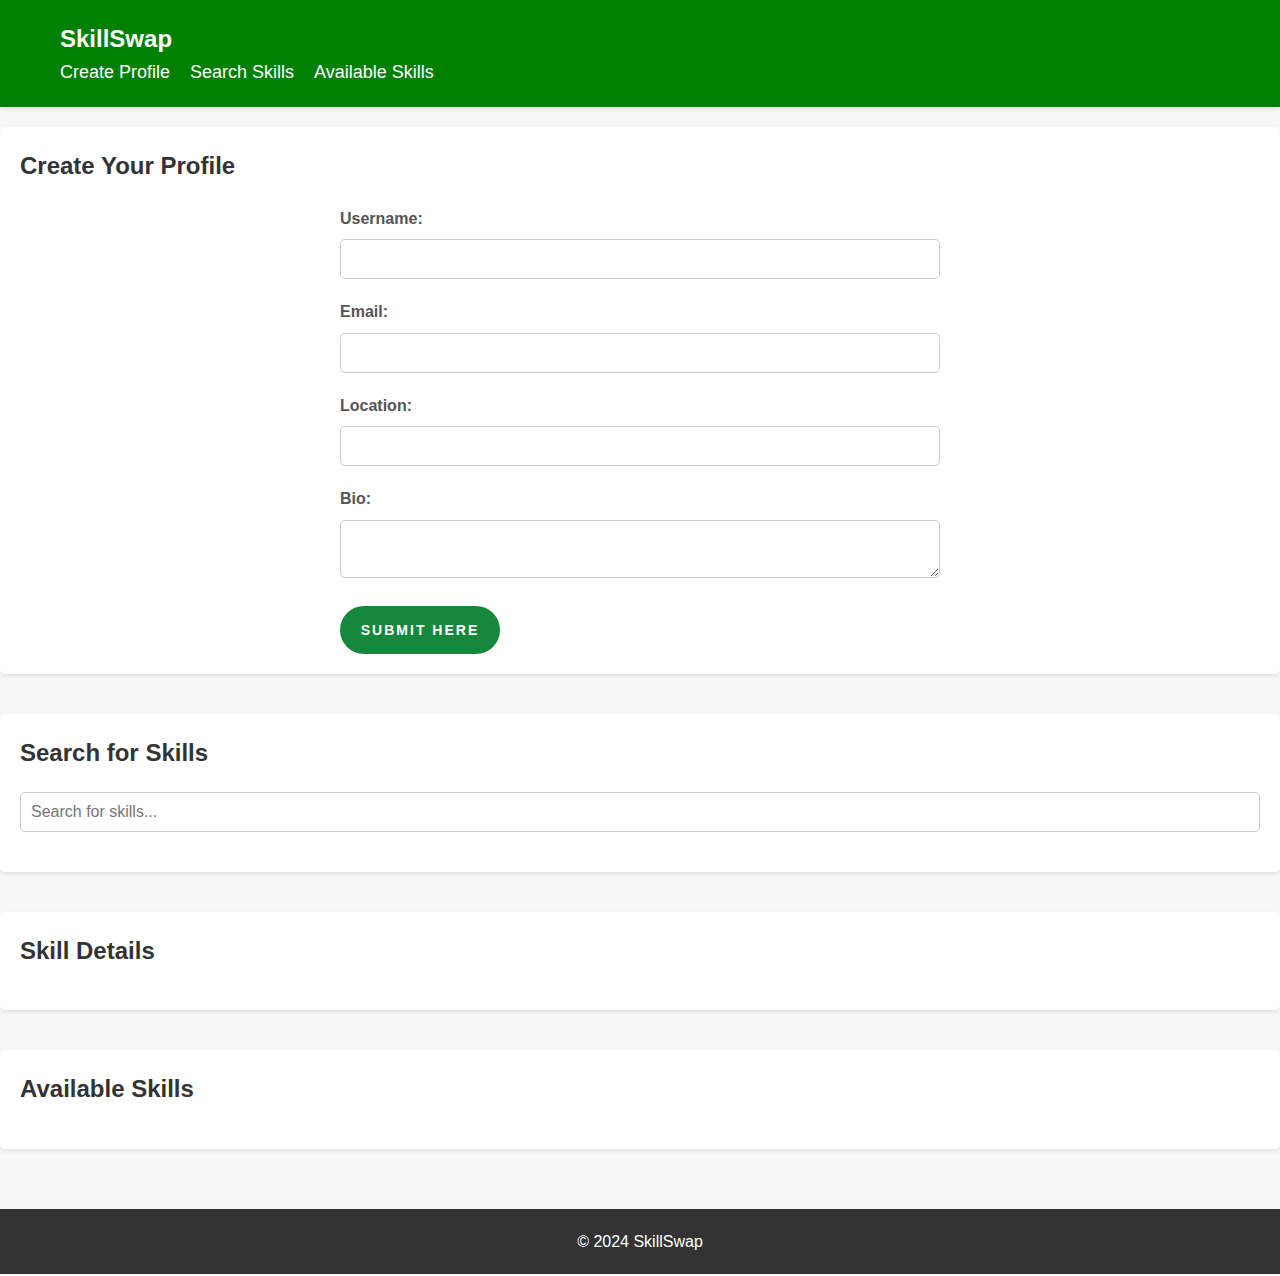
<file: index.html>
<!DOCTYPE html>
<html lang="en">
<head>
    <meta charset="UTF-8">
    <meta name="viewport" content="width=device-width, initial-scale=1.0">
    <title>SkillSwap - Home</title>
    <link rel="stylesheet" href="styles.css">
</head>
<body>
    <header class="header">
        <div class="container">
            <div class="logo">
              
                <h1 class="logo-text">SkillSwap</h1>
            </div>
            <nav class="navbar">
                <ul class="nav-menu">
                    <li class="nav-item"><a href="#user-profile-section" class="nav-link">Create Profile</a></li>
                    <li class="nav-item"><a href="#search-section" class="nav-link">Search Skills</a></li>
                    <li class="nav-item"><a href="#skill-listings" class="nav-link">Available Skills</a></li>
                </ul>
            </nav>
        </div>
    </header>
    <main class="main-content">
        <section id="user-profile-section" class="section">
            <h2>Create Your Profile</h2>
            <form id="user-profile-form" onsubmit="redirectToExternalSite()">
                <label for="username">Username:</label>
                <input type="text" id="username" name="username" required><br>
                <label for="email">Email:</label>
                <input type="email" id="email" name="email" required><br>
                <label for="location">Location:</label>
                <input type="text" id="location" name="location"><br>
                <label for="bio">Bio:</label>
                <textarea id="bio" name="bio"></textarea><br>
                <button class="submit" type="submit">Submit Here</button>
            </form>
        </section>
        <section id="search-section" class="section">
            <h2>Search for Skills</h2>
            <input type="text" id="search-input" placeholder="Search for skills...">
        </section>
        <section id="skill-details" class="section">
            <h2>Skill Details</h2>
            <div id="skill-details-content"></div>
        </section>
        <section id="skill-listings" class="section">
            <h2>Available Skills</h2>
            <!-- Skills will be dynamically generated here -->
        </section>
    </main>
    <footer class="footer">
        <div class="container">
            <p>&copy; 2024 SkillSwap</p>
        </div>
    </footer>
    <script src="script.js"></script>
</body>
</html>
</file>
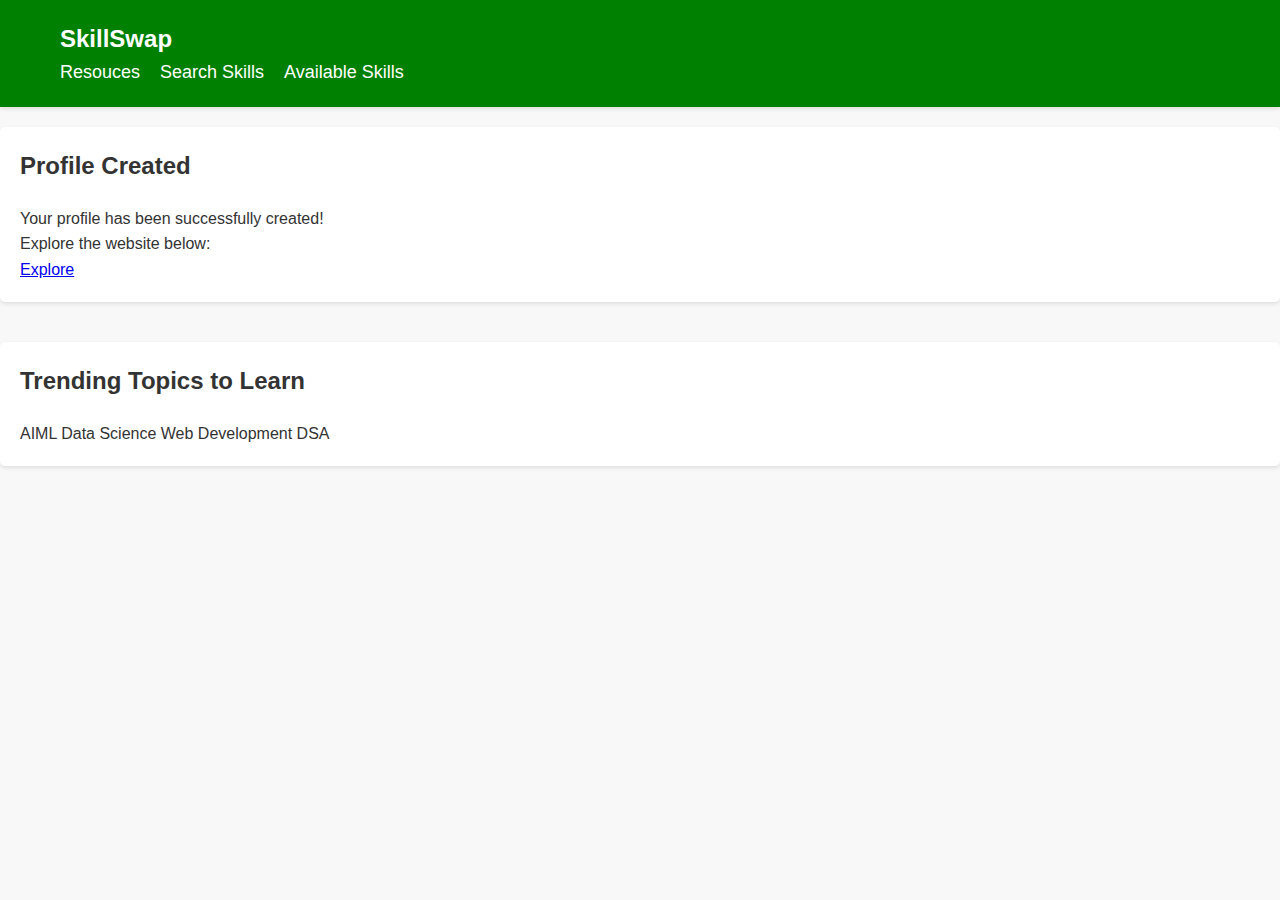
<file: index2.html>
<!DOCTYPE html>
<html lang="en">
<head>
    <meta charset="UTF-8">
    <meta name="viewport" content="width=device-width, initial-scale=1.0">
    <title>Profile Created</title>
    <link rel="stylesheet" href="styles.css">
</head>
<body>
    <header class="header">
        <div class="container">
            <div class="logo">
              
                <h1 class="logo-text">SkillSwap</h1>
            </div>
            <nav class="navbar">
                <ul class="nav-menu">
                    <li class="nav-item"><a href="#user-profile-section" class="nav-link">Resouces</a></li>
                    <li class="nav-item"><a href="#search-section" class="nav-link">Search Skills</a></li>
                    <li class="nav-item"><a href="#skill-listings" class="nav-link">Available Skills</a></li>
                </ul>
            </nav>
        </div>
    </header>
    <main class="main-content">
        <section class="section">
            <h2>Profile Created</h2>
            <p>Your profile has been successfully created!</p>
            <p>Explore the website below:</p>
            <a href="index3.html" class="explore-link">Explore</a>
        </section>

        <section class="section">
            <h2>Trending Topics to Learn</h2>
            <p>AIML Data Science Web Development DSA</p>
            
        </section>
         

    </main>

</body>
</html>
</file>
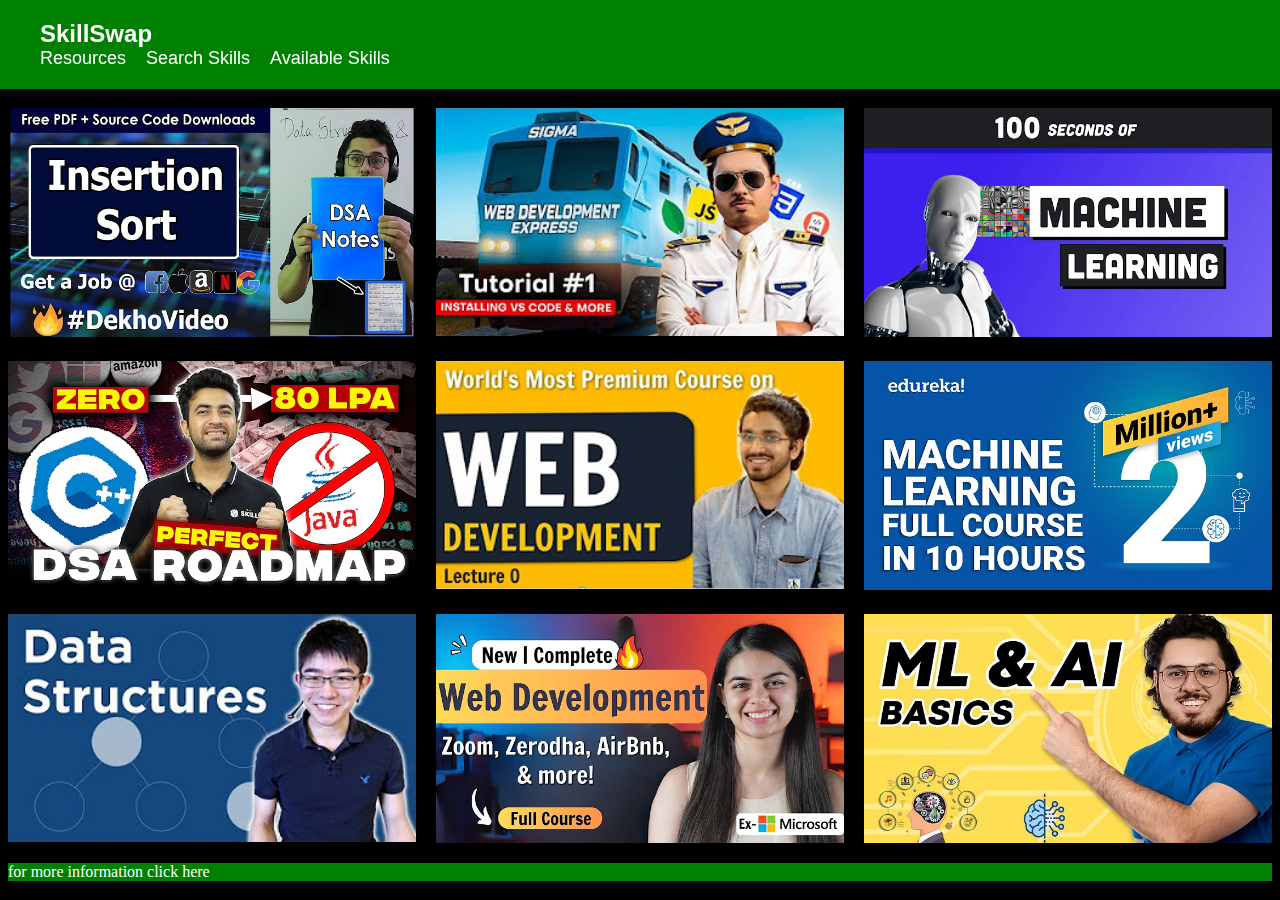
<file: index3.html>
<!DOCTYPE html>
<html>
    <meta charset="UTF-8">
    <meta name="viewport" content="width=device-width, initial-scale=1.0">
    <title>Resources To Follow</title>
    <head><link rel="stylesheet" href="style3.css"></head>

    <body>
        <header class="header">
            <div class="container">
                <div class="logo">
                  
                    <h1 class="logo-text">SkillSwap</h1>
                </div>
                <nav class="navbar">
                    <ul class="nav-menu">
                        <li class="nav-item"><a href="#user-profile-section" class="nav-link">Resources</a></li>
                        <li class="nav-item"><a href="#search-section" class="nav-link">Search Skills</a></li>
                        <li class="nav-item"><a href="#skill-listings" class="nav-link">Available Skills</a></li>
                    </ul>
                </nav>
            </div>
        </header>
        <div class="grid-web">
            <div class="resource-1">
                <img class="image" src="dsa1.webp" alt="">
            </div>
                    
            <div class="resource-2">
                <img class="image" src="webdev3.jpg" alt="">
            </div>
            <div class="resource-3" >
                <img class="image" src="ml3.webp" alt="">
    
            </div>
           
        </div>  
        <div class="grid-web">
            <div class="resource-1">
                <img class="image" src="dsa2.webp" alt="">
            </div>
                    
            <div class="resource-2">
                <img class="image" src="webdev2.jpg" alt="">
            </div>
            <div class="resource-3" >
                <img class="image" src="ml1.webp" alt="">
    
            </div>
           
        </div>
        <div class="grid-web">
            <div class="resource-1">
                <img class="image" src="dsa3.jpg" alt="">
            </div>
                    
            <div class="resource-2">
                <img class="image" src="webdev.webp" alt="">
            </div>
            <div class="resource-3" >
                <img class="image" src="ml2.webp" alt="">
    
            </div>
           
        </div>
        <footer>
        <p class="foot">
            for more information click here 
        </p>
        </footer>

        
    </body>
</html>
</file>
<file: style3.css>
body{
    padding-top: 80px;
    background-color: black;
}
.header {
    background-color: green; /* Coral red */
    color: white;
    padding: 20px 0;
    box-shadow: 0 2px 4px rgba(0, 0, 0, 0.1);
    position: fixed;
    top: 0;
    left: 0;
    right: 0;
}
.container {
    max-width: 1200px;
    margin: 0 auto;
    padding: 0 20px;
  
}
.logo {
    display: flex;
    align-items: center;
}

.logo img {
    width: 40px;
    height: 40px;
    margin-right: 10px;
}

.logo-text {
    font-family: 'Arial', sans-serif;
    font-size: 24px;
    font-weight: bold;
    margin: 0;
}
.navbar {
    display: flex;
    align-items: center;
}

.nav-menu {
    list-style: none;
    padding: 0;
    margin: 0;
    display: flex;
}

.nav-item {
    margin-right: 20px;
}

.nav-link {
    color: white;
    text-decoration: none;
    font-family: 'Arial', sans-serif;
    font-size: 18px;
    transition: all 0.3s ease;
}
.nav-link:hover {
    color: #ffccbc; /* Lighter shade of coral red */
}
.grid-web{
    display: grid;
    grid-template-columns: 1fr 1fr 1fr;
    column-gap: 20px;
    row-gap: 20px;
    margin-top: 20px;
}
.image{
    width: 100%;
}
.foot{
    background-color: green;
    color: white;
    bottom: 0;
    left: 0;
    right: 0;
}
</file>
<file: styles.css>
/* Reset and base styles */
* {
    box-sizing: border-box;
    margin: 0;
    padding: 0;
    scroll-behavior: smooth;
}

body {
    font-family: 'Segoe UI', Tahoma, Geneva, Verdana, sans-serif;
    line-height: 1.6;
    background-color: #f8f8f8;
    color: #333;
}

.container {
    max-width: 1200px;
    margin: 0 auto;
    padding: 0 20px;
}

/* Header styles */
.header {
    background-color: green; /* Coral red */
    color: white;
    padding: 20px 0;
    box-shadow: 0 2px 4px rgba(0, 0, 0, 0.1);
}

.logo {
    display: flex;
    align-items: center;
}

.logo img {
    width: 40px;
    height: 40px;
    margin-right: 10px;
}

.logo-text {
    font-family: 'Arial', sans-serif;
    font-size: 24px;
    font-weight: bold;
    margin: 0;
}

.navbar {
    display: flex;
    align-items: center;
}

.nav-menu {
    list-style: none;
    padding: 0;
    margin: 0;
    display: flex;
}

.nav-item {
    margin-right: 20px;
}

.nav-link {
    color: white;
    text-decoration: none;
    font-family: 'Arial', sans-serif;
    font-size: 18px;
    transition: all 0.3s ease;
}

.nav-link:hover {
    color: #ffccbc; /* Lighter shade of coral red */
}

/* Main content styles */
.main-content {
    padding: 20px 0;
}

.section {
    margin-bottom: 40px;
    padding: 20px;
    background-color: #ffffff; /* White */
    border-radius: 5px;
    box-shadow: 0 2px 4px rgba(0, 0, 0, 0.1);
}

.section h2 {
    font-size: 24px;
    margin-bottom: 20px;
    color: #333;
}

/* Form styles */
form {
    max-width: 600px;
    margin: 0 auto;
}

label {
    display: block;
    margin-bottom: 8px;
    font-weight: bold;
    color: #555;
}
form button{
    
    display: inline-block;
    
    outline: none;
    cursor: pointer;
    font-size: 14px;
    line-height: 1;
    border-radius: 500px;
    /* transition-property: background-color,border-color,color,box-shadow,filter; */
    /* transition-duration: .3s; */
    border: 1px solid transparent;
    letter-spacing: 2px;
    min-width: 160px;
    text-transform: uppercase;
    white-space: normal;
    font-weight: 700;
    text-align: center;
    padding: 16px 14px 18px;
    color: #fff;
    background-color: #15883e;
    height: 48px;
    :hover{
        background-color: #1db954;
    }

    .submit{
        color: white;
    }
}
input[type="text"],
input[type="email"],
textarea,
input[type="submit"] {
    width: 100%;
    padding: 10px;
    margin-bottom: 20px;
    border: 1px solid #ccc;
    border-radius: 5px;
    font-size: 16px;
}

input[type="submit"] {
    background-color: #ff6f61; /* Coral red */
    color: white;
    border: none;
    cursor: pointer;
    transition: background-color 0.3s ease;
    border-radius: 25px; /* Rounded corners */
    padding: 12px 24px; /* Larger padding */
    font-size: 18px; /* Larger font size */
    font-weight: bold; /* Bold font weight */
    text-transform: uppercase; /* Uppercase text */
    letter-spacing: 1px; /* Increased letter spacing */
    box-shadow: 0 4px 6px rgba(0, 0, 0, 0.1); /* Box shadow */
}

input[type="submit"]:hover {
    background-color: #ff9e9d; /* Lighter shade of coral red */
}

/* Skill listing styles */
.skill-list {
    display: grid;
    grid-template-columns: repeat(auto-fit, minmax(300px, 1fr));
    gap: 20px;
}

.skill {
    padding: 20px;
    background-color: #f9f9f9;
    border-radius: 5px;
    box-shadow: 0 2px 4px rgba(0, 0, 0, 0.1);
}

.skill h3 {
    font-size: 20px;
    margin-bottom: 10px;
    color: #333;
}

.skill p {
    margin-bottom: 10px;
    color: #555;
}

/* Footer styles */
.footer {
    background-color: #333;
    color: white;
    padding: 20px 0;
    text-align: center;
}

/* Additional colors */
.vermillion {
    color: #e34234; /* Vermillion */
}

.russian-green {
    color: #4b5320; /* Russian Green */
}

/* Responsive styles */
@media (max-width: 768px) {
    .container {
        padding: 0 10px;
    }

    .nav-menu {
        flex-wrap: wrap;
    }

    .nav-item {
        margin-right: 10px;
    }

    .skill-list {
        grid-template-columns: repeat(auto-fit, minmax(250px, 1fr));
    }
}
</file>
